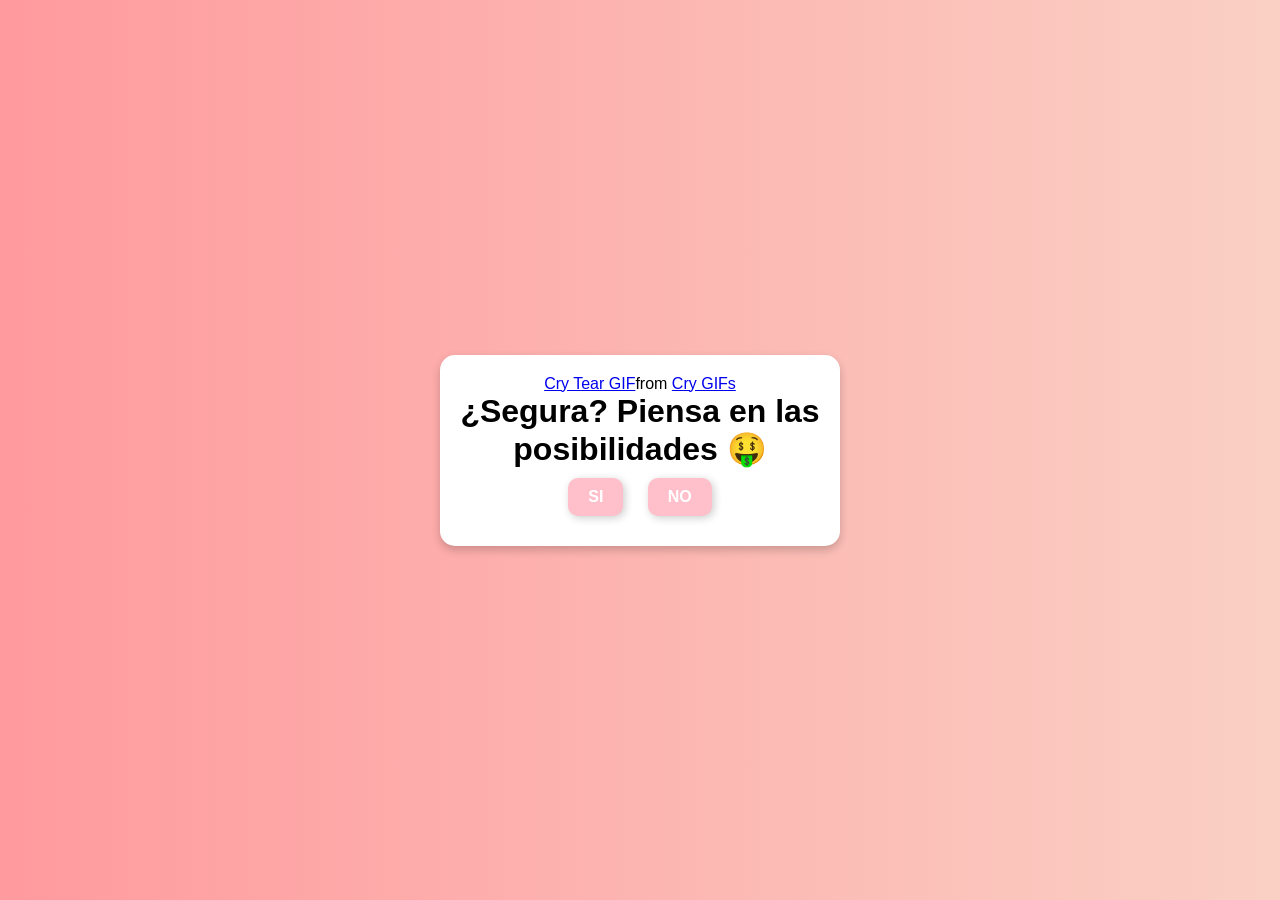
<file: negativa2.html>
<!DOCTYPE html>
<html lang="en">
<head>
    <meta charset="UTF-8">
    <meta name="viewport" content="width=device-width, initial-scale=1.0">
    <link rel="stylesheet" href="style.css">
    <title>Piénsatelo...</title>
</head>
<body>
    <div class="container">
        <div class="tenor-gif-embed" data-postid="11578507" data-share-method="host" data-aspect-ratio="0.896667" data-width="100%"><a href="https://tenor.com/view/cry-tear-hurt-starlight-glimmer-gif-11578507">Cry Tear GIF</a>from <a href="https://tenor.com/search/cry-gifs">Cry GIFs</a></div> 
        <script type="text/javascript" async src="https://tenor.com/embed.js"></script>
        <h1>¿Segura? Piensa en las posibilidades 🤑</h1>
        <div class="btn">
            <a href="si.html">SI</a>
            <a href="negativa2.html">NO</a>
        </div>
    </div>
</body>
</html>
</file>
<file: style.css>
* {
    margin: 0;
    padding: 0;
    box-sizing: border-box;
    font-family: 'Comic Sans MS', cursive, sans-serif;
}

body {
    display: flex;
    justify-content: center;
    align-items: center;
    min-height: 100vh;
    background: linear-gradient(to right, #ff9a9e, #fad0c4);
}

.container {
    text-align: center;
    background: white;
    padding: 20px;
    border-radius: 15px;
    box-shadow: 0 4px 10px rgba(0, 0, 0, 0.2);
    max-width: 400px;
    animation: fadeIn 1s ease-in-out;
}

.gif-container img {
    max-width: 100%;
    border-radius: 10px;
}

.btn a {
    display: inline-block;
    margin: 10px;
    padding: 10px 20px;
    background: pink;
    color: white;
    font-weight: bold;
    border-radius: 10px;
    text-decoration: none;
    box-shadow: 2px 2px 8px rgba(0, 0, 0, 0.2);
    transition: transform 0.2s;
}

.btn a:hover {
    transform: scale(1.1);
}

@keyframes fadeIn {
    from { opacity: 0; transform: translateY(-20px); }
    to { opacity: 1; transform: translateY(0); }
}
</file>
